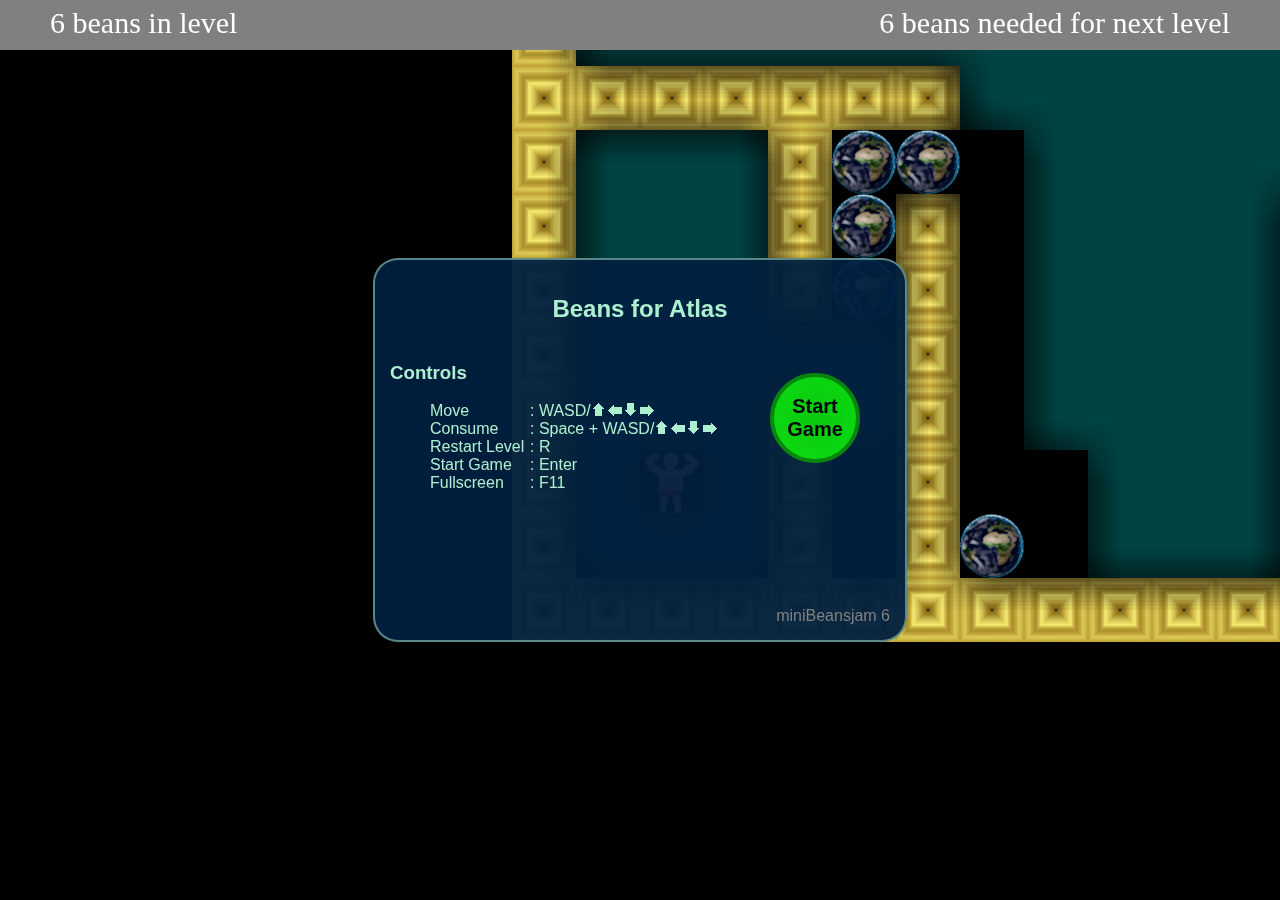
<file: index.html>
<!DOCTYPE html>
<html>
<head>
  <meta charset="utf-8">
  <meta content="IE=edge" http-equiv="X-UA-Compatible">
  <meta content="width=device-width, initial-scale=1.0, maximum-scale=1, user-scalable=no" name="viewport">
  <meta content="Beans for Atlas" property="og:title"/>
  <meta
      content="Atlas wants to eat beans and he has to move the world to do it. A game created in 48 hours for the miniBeansjam 6."
      property="og:description">
  <meta
      content="Atlas wants to eat beans and he has to move the world to do it. A game created in 48 hours for the miniBeansjam 6."
      name="description">
  <meta content="https://kazygames.github.io/minibeansjam6" property="og:url"/>
  <meta content="https://kazygames.github.io/minibeansjam6/img/preview.jpg" property="og:image"/>
  <meta content="image/jpeg" property="og:image:type"/>
  <meta content="1485" property="og:image:width">
  <meta content="778" property="og:image:height">
  <meta content="summary_large_image" name="twitter:card">
  <meta content="@KayZGames" name="twitter:site">
  <meta content="@KayZGames" name="twitter:creator">
  <title>Beans for Atlas</title>
  <link href="styles.css" rel="stylesheet">
  <script defer src="main.dart.js" type="application/javascript"></script>
</head>
<body>
<game-container>Loading...</game-container>
</body>
</html>
</file>
<file: styles.css>
body{font-family:Helvetica,Arial,sans-serif;margin:0;padding:0;width:100vw;height:100vh;background-color:#000;color:#fff;display:flex;justify-content:center;align-items:center;overflow:hidden}
</file>
